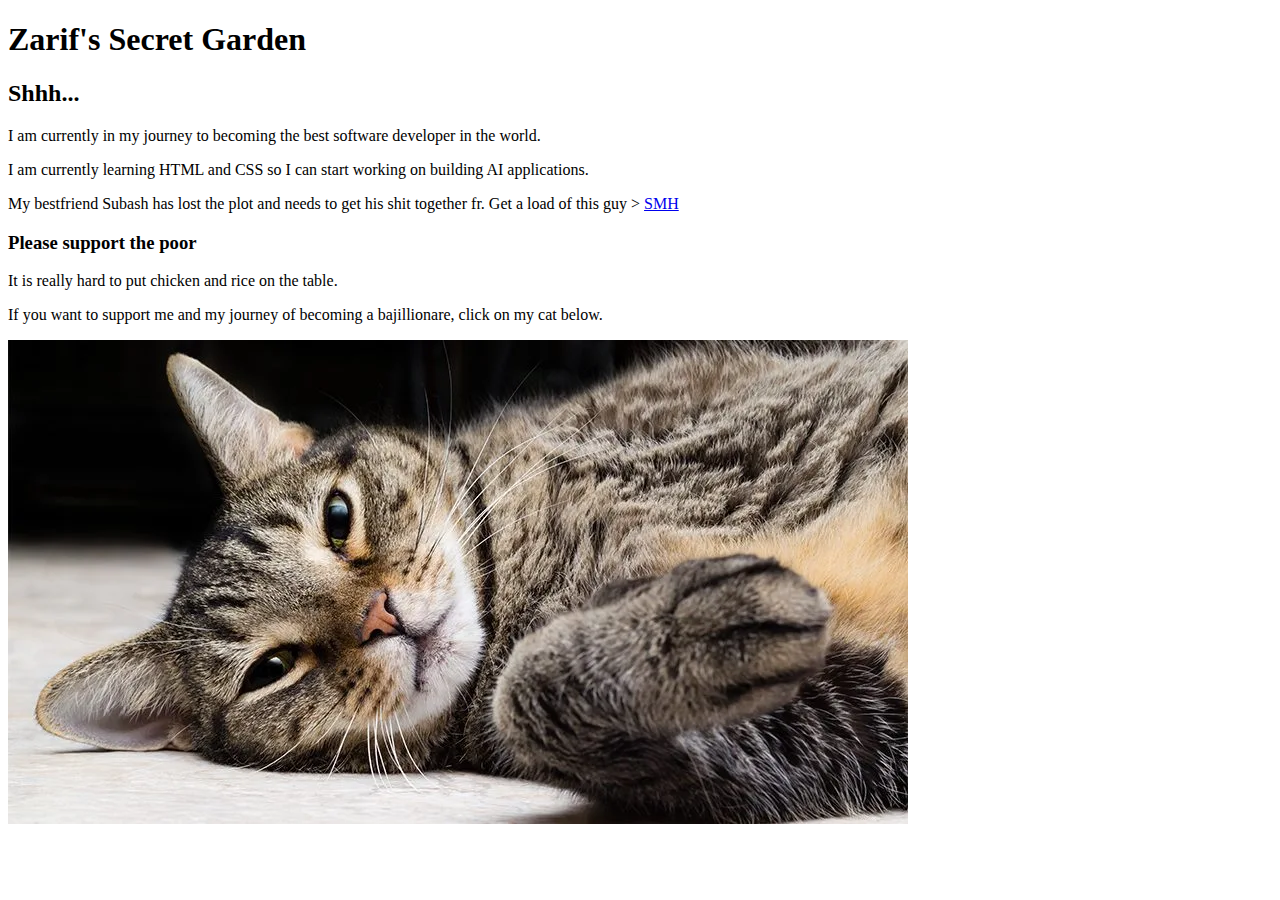
<file: index.html>
<!DOCTYPE html>

<html lang="en">
    <head>
        <meta charset="UTF-8">
        <meta name="viewport" content="width=device-width, initial-scale=1.0">
        <title>
            Zarif Rules!
        </title>
    </head>

    <body>
        <h1>Zarif's Secret Garden</h1>
        
        <h2>Shhh...</h2>
        <div>
            <p>
                I am currently in my journey to becoming the best software developer in the world.
            </p>
            <p>
                I am currently learning HTML and CSS so I can start working on building AI applications.
            </p>
            <p>
                My bestfriend Subash has lost the plot and needs to get his shit together fr. Get a load of this guy > <a href="https://www.linkedin.com/in/subash-kannabiran-b05275205/">SMH</a>
            </p>
        </div>

        <h3>Please support the poor</h3>
        <div>
            <p>
                It is really hard to put chicken and rice on the table.
            </p>
            <p>
                If you want to support me and my journey of becoming a bajillionare, click on my cat below.
            </p>
            
            <a href="payment.html">
                <img alt="This isnt really a photo of my cat, but a random Tabby cat on the internet that looks like mine" src="images/tabby-cat.png"
            </a>
            
        </div>
    </body>
</html>
</file>
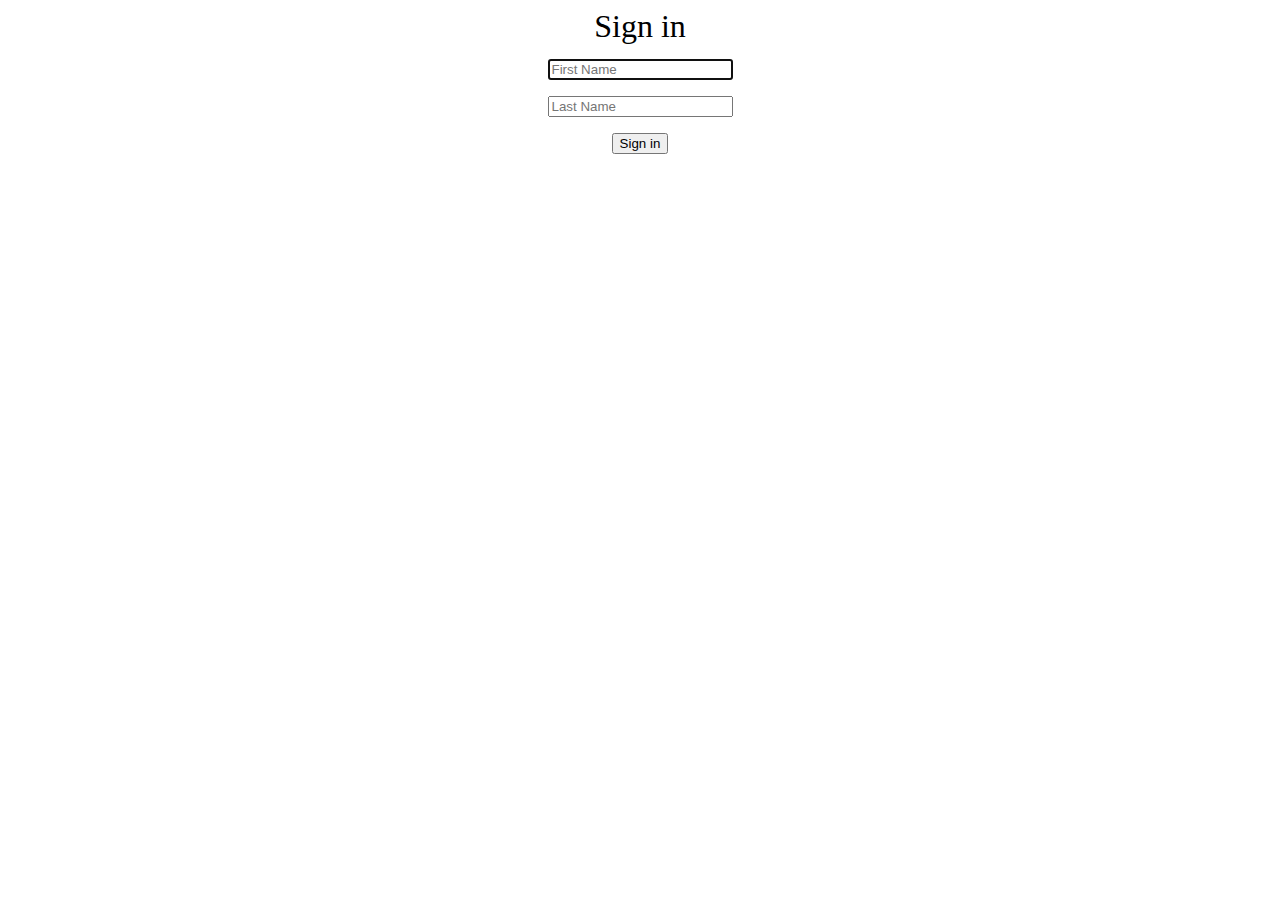
<file: login.html>
<!DOCTYPE html>

<html lang="en">
    <head>
        <meta charset="UTF-8">
        <meta name="viewport" content="width=device-width, initial-scale=1.0">
        <link href="styles.css" rel="stylesheet">
        <title>Sign into your account</title>
    </head>
    
    <body class="centered" style="font-size: xx-large;">
        <div>
            <header>Sign in</header>
        </div>

        <div>
            <form action="index.html">
                <div>
                    <input autocomplete="on" autofocus placeholder="First Name" type="text">
                </div>
                <div>
                    <input autofocus placeholder="Last Name" type="text">
                </div>
                <div>
                    <button type="submit">Sign in</button>
                </div>
            </form>
        </div>
    </body>
</html>
</file>
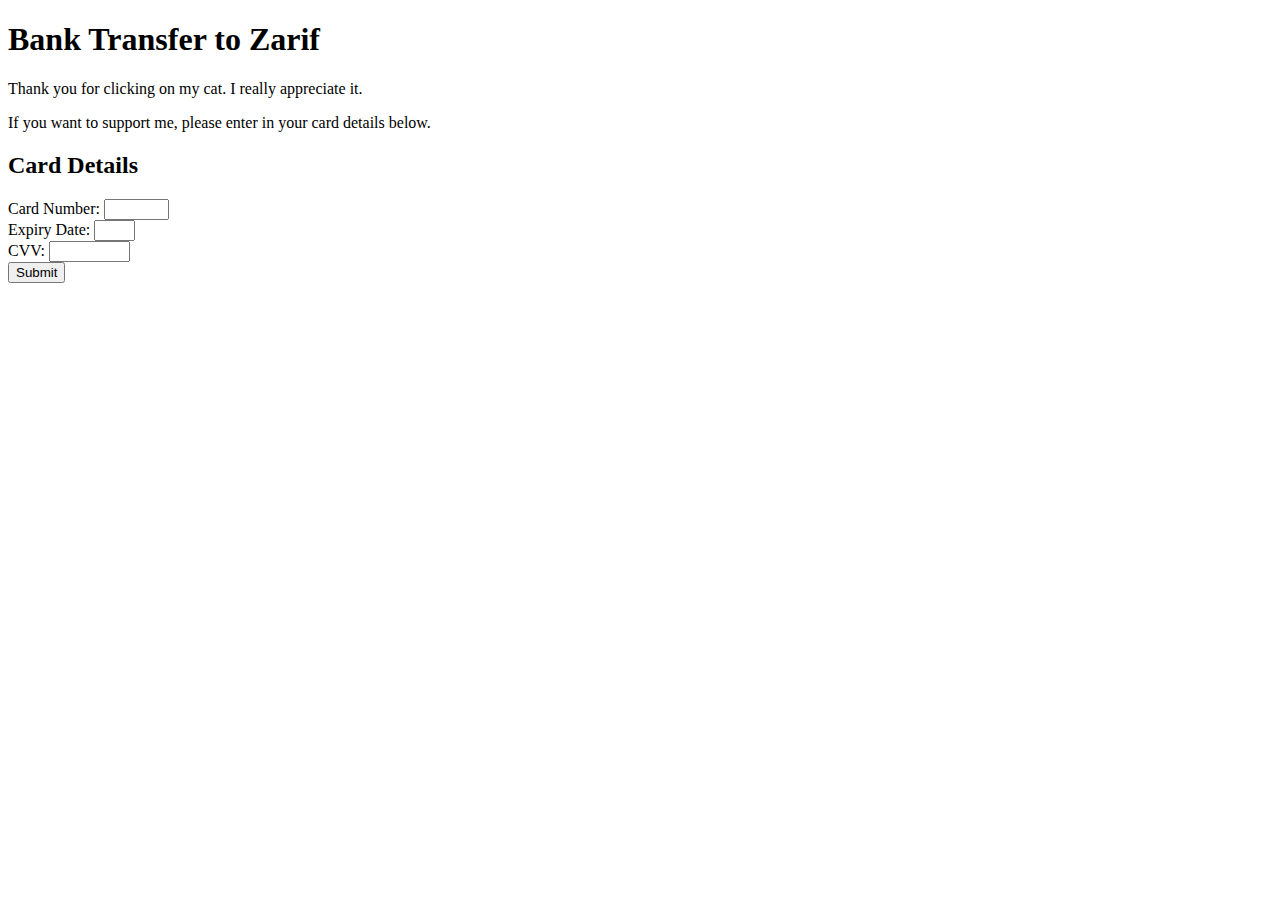
<file: payment.html>
<!DOCTYPE html>
<html lang="en">
    <head>
        <meta charset="UTF-8">
        <meta name="viewport" content="width=device-width, initial-scale=1.0">
        <title>
            Bank Transfer to Zarif
        </title>
    </head>
    <body>
        <h1>Bank Transfer to Zarif</h1>
        <div>
            <p>
                Thank you for clicking on my cat. I really appreciate it.
            </p>
            <p>
                If you want to support me, please enter in your card details below.
            </p>
        </div>
        <h2>Card Details</h2>
        <form>
            Card Number: <input type="text" size="5">
            <br>
            Expiry Date: <input type="text" size="2">
            <br>
            CVV: <input type="text" size="7">
            <br>
            <input type="submit"
        </form>    
    </body>
</html>
</file>
<file: styles.css>
.centered {
    text-align: center;
}

.small-size {
    font-size: small;
}

.medium-size {
    font-size: medium;
}

.large-size {
    font-size: x-large;
}
</file>
